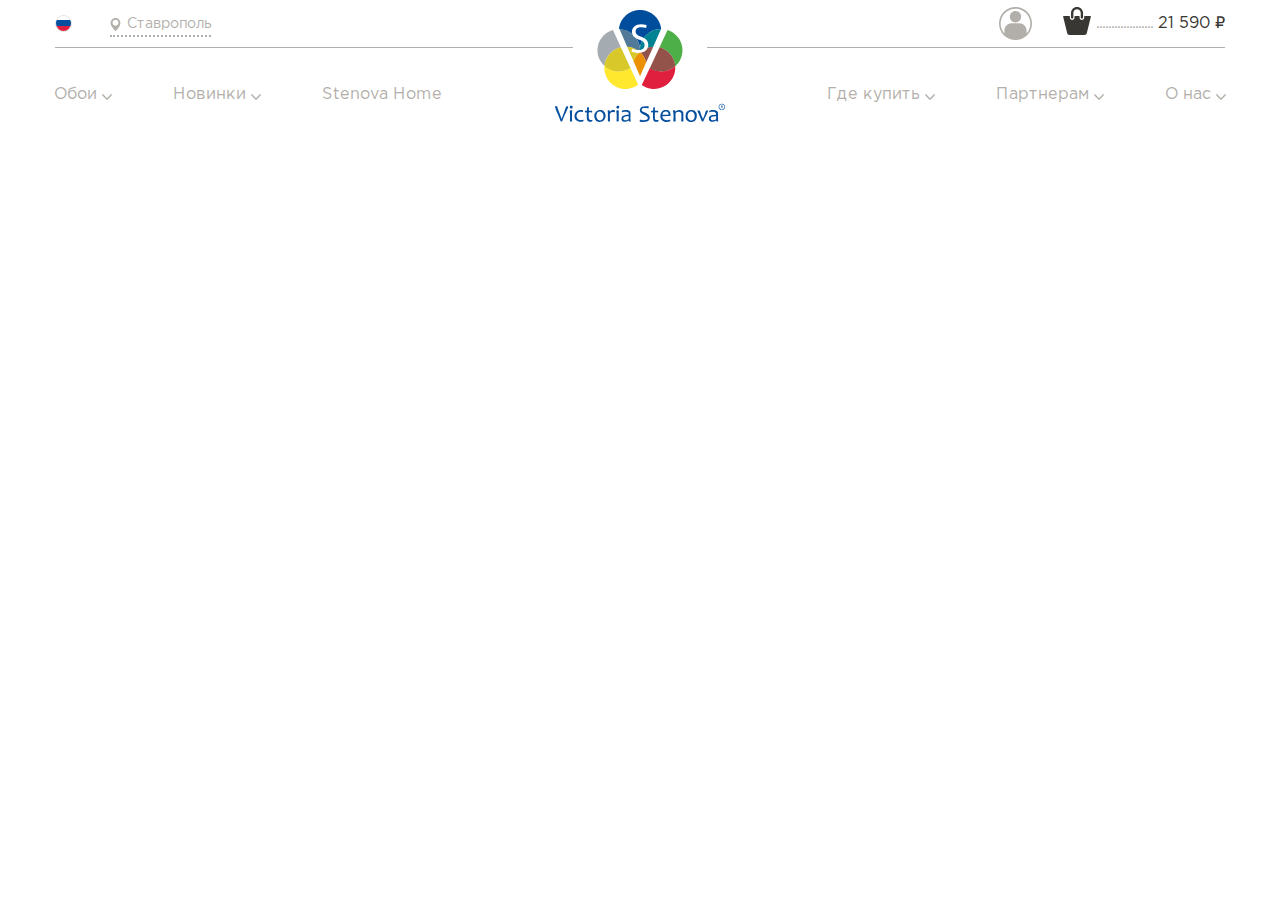
<file: index.html>
<!DOCTYPE html>
<html lang="en">
<head>
    <meta charset="UTF-8">
    <meta http-equiv="X-UA-Compatible" content="IE=edge">
    <meta name="viewport" content="width=device-width, initial-scale=1.0">
    <title>Victoria Stenova</title>
    <link rel="stylesheet" href="./css/style.css">
</head>
<body>
    <header class="header">
        <div class="header__wrap">

        <!-- UPPER ROW -->
            <!-- LEFT SIDE -->
            <div class="header__nav__icons header__nav__icons-left">
                <div class="header__nav__icons__wrapper header__nav__icons__wrapper-left">
                    <img src="./img/ru-icon.svg" alt="">
                    <p>Ставрополь</p>
                </div>
                <hr>
            </div>

            <div class="header__nav__menu header__nav__menu-left">
                <ul>
                    <li>
                        Обои
                        <img src="./img/menu-arrow.svg" alt="">
                    </li>
                    <li>
                        Новинки
                        <img src="./img/menu-arrow.svg" alt="">
                    </li>
                    <li>
                        Stenova Home
                    </li>
                </ul>
            </div>

            <!-- CENTER -->
            <div class="header__logo"><img src="./img/logo/header-logo.svg" alt=""></div>

            <!-- RIGHT SIDE -->
            <div class="header__nav__icons header__nav__icons-right">
                <div class="header__nav__icons__wrapper">
                    <img src="./img/user-icon.svg" alt="">
                    <div class="header__nav__basket">
                        <img src="./img/basket-icon.svg" alt="">
                        <span>...................</span>
                        <span class="header__nav__basket-sum">21 590 &#8381</span>
                    </div>
                </div>
                <hr>
            </div>
            <div class="header__nav__menu header__nav__menu-right">
                <ul>
                    <li>
                        Где купить
                        <img src="./img/menu-arrow.svg" alt="">
                    </li>
                    <li>
                        Партнерам
                        <img src="./img/menu-arrow.svg" alt="">
                    </li>
                    <li>
                        О нас
                        <img src="./img/menu-arrow.svg" alt="">                    
                    </li>
                </ul>
            </div>

        <!-- LOWER ROW -->
            <div class="header__wrap__raw-down">
                <img src="./img/logo/header-logo-text.svg" alt="">
            </div>
        </div>
    </header>
</body>
</html>
</file>
<file: css/style.css>
/*Zeroing all defaults*/
*{padding: 0;margin: 0;border: 0;}
*,*:before,*:after{-moz-box-sizing: border-box;-webkit-box-sizing: border-box;box-sizing: border-box;}
:focus,:active{outline: none;}
a:focus,a:active{outline: none;}
nav,footer,header,aside{display: block;}
html,body{height:100%;width:100%;font-size:100%;line-height:1;font-size:14px;-ms-text-size-adjust:100%;-moz-text-size-adjust:100%;-webkit-text-size-adjust:100%;}
input,button,textarea{font-family:inherit;}
input::-ms-clear{display: none;}
button{cursor: pointer;}
button::-moz-focus-inner {padding:0;border:0;}
a,a:visited{text-decoration: none;}
a:hover{text-decoration: none;}
ul li{list-style: none;}
img{vertical-align: top;}
h1,h2,h3,h4,h5,h6{font-size:inherit;font-weight: inherit;}
/*--------------------*/

/* Fonts */
@font-face {
    font-family: Pompadur; /* Гарнитура шрифта */
    src: url(fonts/pompadur.ttf); /* Путь к файлу со шрифтом */
   }

@font-face {
    font-family: GothamPro; /* Гарнитура шрифта */
    src: url(./fonts/GothamPro.ttf); /* Путь к файлу со шрифтом */
   }

@font-face {
    font-family: GothamPro_Medium; /* Гарнитура шрифта */
    src: url(./fonts/GothamPro-Medium.ttf); /* Путь к файлу со шрифтом */
}

/* HEADER */
.header {
    margin: 0 auto 0;
    max-width: 1200px;

    font-family: GothamPro;
    font-size: 16px;
    color: #B2AFAA;
}

.header__wrap {
    padding-top: 7px;

    display: grid;
    grid-template-columns: 1fr 104px 1fr;
    grid-template-rows: 48px 48px 19px;
    grid-template-areas:"icons-left header__logo icons-right"
                        "nav__menu-left header__logo nav__menu-right"
                        "raw-down raw-down raw-down";
}

.header__nav__icons {
    margin: 0 15px 0;
}

.header__nav__icons p {
    display: inline;
    margin-left: 33px;
    padding-bottom: 5px;

    font-size: 14px;
    line-height: 19px;
    border-bottom: 2px dotted;

    list-style: none;
    background: url(../img/location-icon.svg) no-repeat;
    padding-left: 17px;

    /* Alternative */
    /* 
    text-decoration: underline;
    text-decoration-style: dashed;
    text-underline-offset: 5px; 
    */
}

.header__nav__icons hr {
    margin-top: 7px;

    background-color: #B2AFAA;
    height: 1px;
    
}

.header__nav__icons-left {
    grid-area: icons-left;
}

.header__nav__icons-right {
    grid-area: icons-right;
    text-align: right;
}

.header__nav__icons__wrapper {
    height: 33px;
}

.header__nav__icons__wrapper-left {
    padding-top: 8px;
}

.header__nav__basket {
    padding-left: 26px;
    display: inline;
}

.header__nav__basket span {
    line-height: 34px;
}

.header__nav__basket-sum {
    font-family: GothamPro;
    font-size: 16px;
    color: #383733;
}

.header__nav__menu {
    margin: 0 14px 0;
}

.header__nav__menu ul {
    margin-top: 32px;
}

.header__nav__menu li {
    display: inline;
}

.header__nav__menu img{
    margin-top: 6.5px;
}

.header__nav__menu-left {
    grid-area: nav__menu-left;
}

.header__nav__menu-left li{
    margin-right: 56px;
}

.header__nav__menu-right {
    grid-area: nav__menu-right;
    text-align: right;
}

.header__nav__menu-right li{
    margin-left: 56px;
}

.header__logo {
    padding-top: 3px;

    grid-area: header__logo;
    text-align: center;
}

.header__wrap__raw-down {
    grid-area: raw-down;
    text-align: center;
}
</file>
